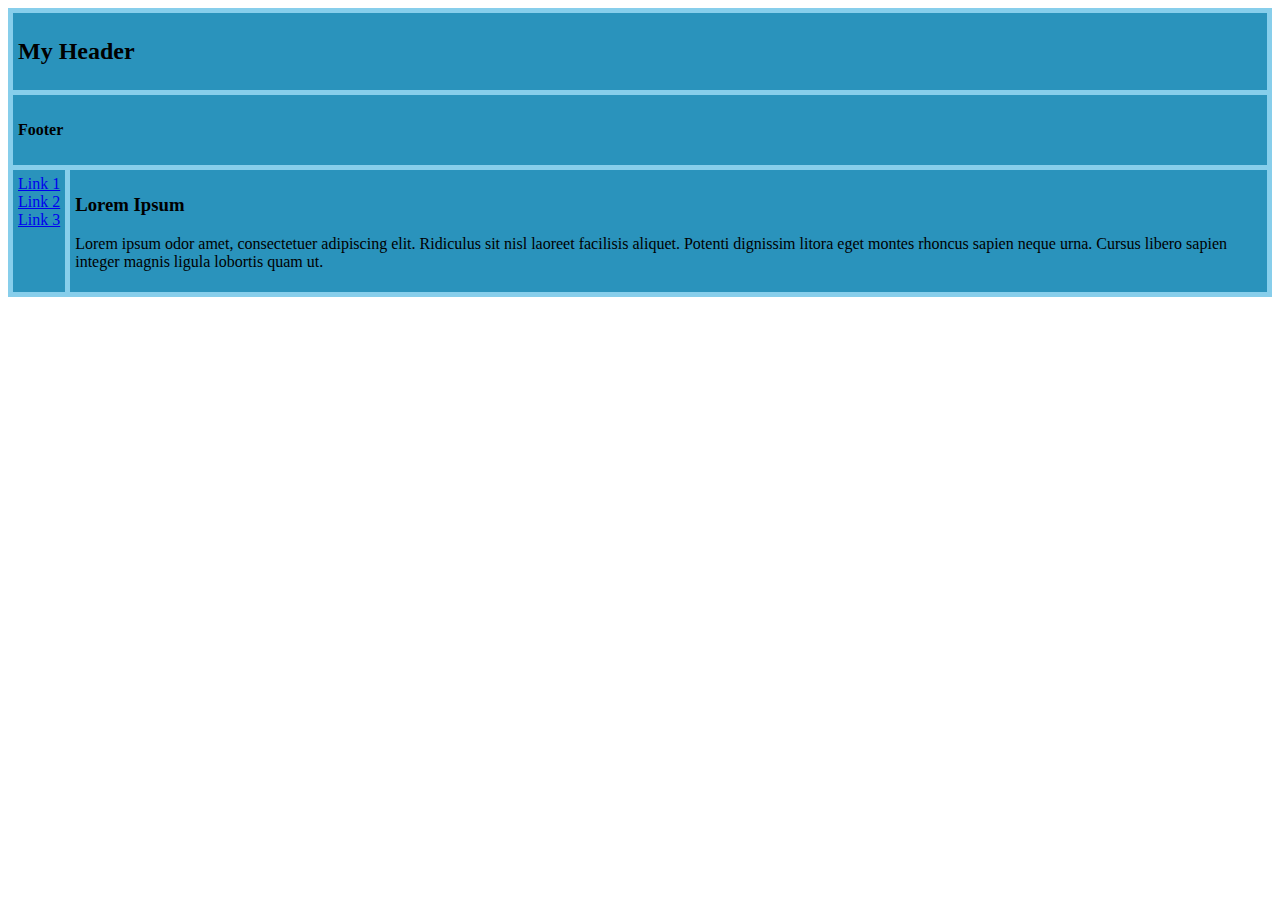
<file: Classes/July 2025/14/index.html>
<!DOCTYPE html>
<html lang="en">
  <head>
    <meta charset="UTF-8" />
    <meta name="viewport" content="width=device-width, initial-scale=1.0" />
    <title>Document</title>
    <link rel="stylesheet" href="grid.css" />
  </head>
  <body>
    <div class="container">
      <div class="header"><h2>My Header</h2></div>
      <div class="menu">
        <a href="#">Link 1</a><br /><a href="#">Link 2</a><br /><a href="#"
          >Link 3</a
        >
      </div>
      <div class="content">
        <h3>Lorem Ipsum</h3>
        <p>
          Lorem ipsum odor amet, consectetuer adipiscing elit. Ridiculus sit
          nisl laoreet facilisis aliquet. Potenti dignissim litora eget montes
          rhoncus sapien neque urna. Cursus libero sapien integer magnis ligula
          lobortis quam ut.
        </p>
      </div>
      <div class="footer"><h4>Footer</h4></div>
    </div>
  </body>
</html>
</file>
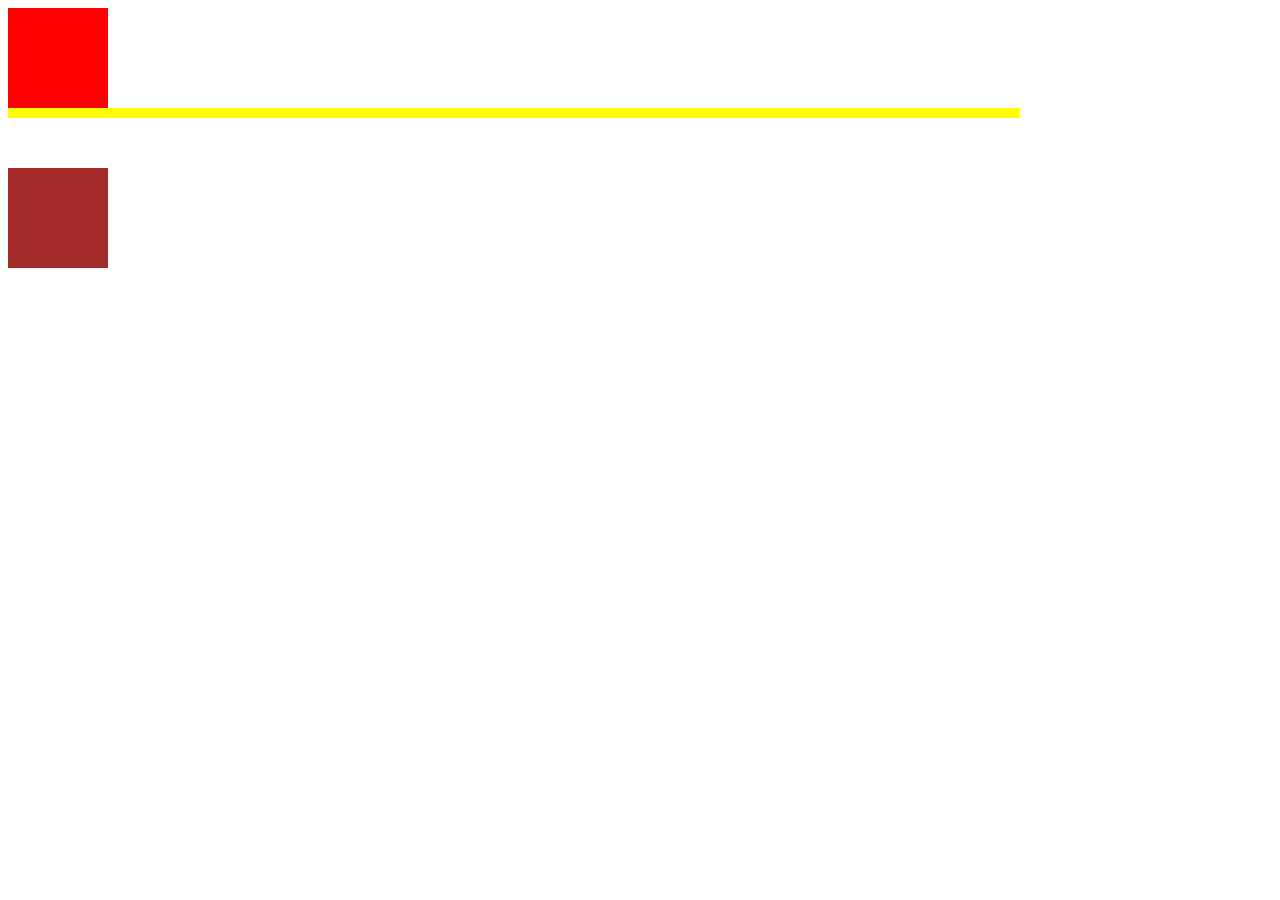
<file: Classes/July 2025/19/index.html>
<!DOCTYPE html>
<html lang="en">
  <head>
    <meta charset="UTF-8" />
    <meta name="viewport" content="width=device-width, initial-scale=1.0" />
    <title>Document</title>
    <link rel="stylesheet" href="style.css" />
  </head>
  <body>
    <div id="cng"></div>
    <div class="loading">
      <div></div>
    </div>

    <div class="tranform"></div>
  </body>
</html>
</file>
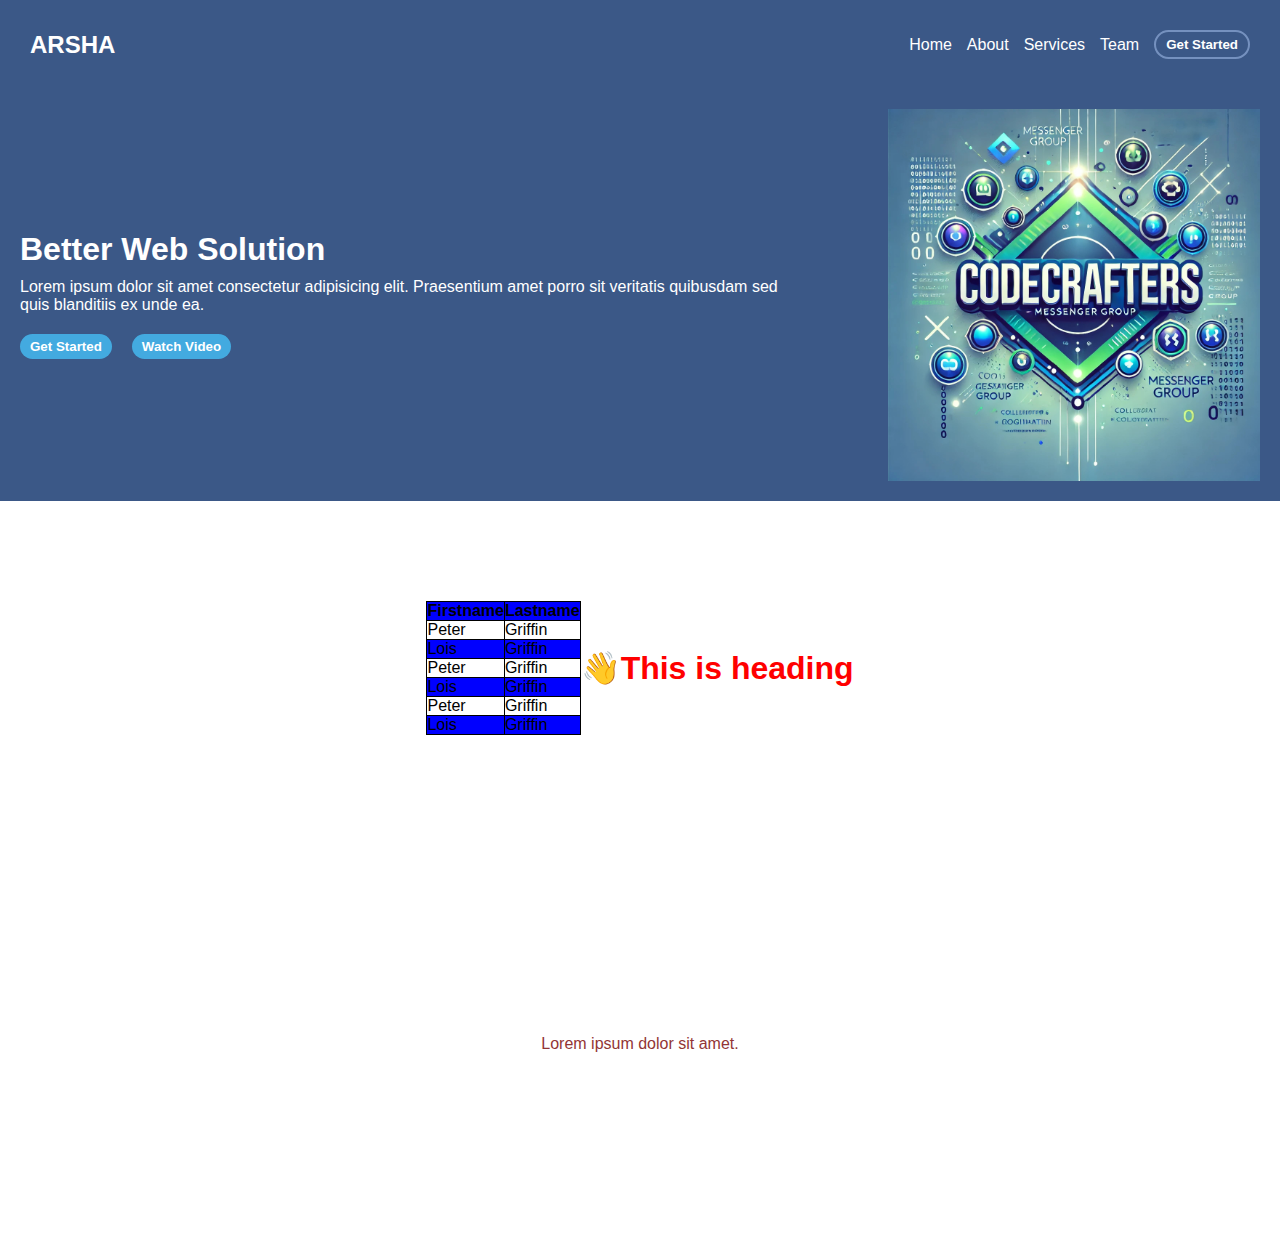
<file: Classes/July 2025/12/First project/index.html>
<!DOCTYPE html>
<html lang="en">
  <head>
    <meta charset="UTF-8" />
    <meta name="viewport" content="width=device-width, initial-scale=1.0" />
    <title>ARSHA: Best web solution</title>
    <link rel="stylesheet" href="style.css" />
  </head>
  <body>
    <header>
      <div class="logo">ARSHA</div>
      <ul>
        <li>Home</li>
        <li>About</li>
        <li>Services</li>
        <li>Team</li>
        <li><button>Get Started</button></li>
      </ul>
    </header>

    <main>
      <section class="hero">
        <div>
          <h1>Better Web Solution</h1>
          <p>
            Lorem ipsum dolor sit amet consectetur adipisicing elit. Praesentium
            amet porro sit veritatis quibusdam sed quis blanditiis ex unde ea.
          </p>

          <div class="btn-container">
            <button class="one">Get Started</button>
            <button class="two">Watch Video</button>
          </div>
        </div>

        <img src="../../../../DP/CodeCrafters.jpg" alt="Hero Image" />
      </section>

      <section class="table-section">
        <table>
          <tr>
            <th>Firstname</th>
            <th>Lastname</th>
          </tr>
          <tr>
            <td>Peter</td>
            <td>Griffin</td>
          </tr>
          <tr>
            <td>Lois</td>
            <td>Griffin</td>
          </tr>
          <tr>
            <td>Peter</td>
            <td>Griffin</td>
          </tr>
          <tr>
            <td>Lois</td>
            <td>Griffin</td>
          </tr>
          <tr>
            <td>Peter</td>
            <td>Griffin</td>
          </tr>
          <tr>
            <td>Lois</td>
            <td>Griffin</td>
          </tr>
        </table>

        <h1 class="after-before">This is heading</h1>
      </section>

      <div class="color">Lorem ipsum dolor sit amet.</div>
    </main>
  </body>
</html>
</file>
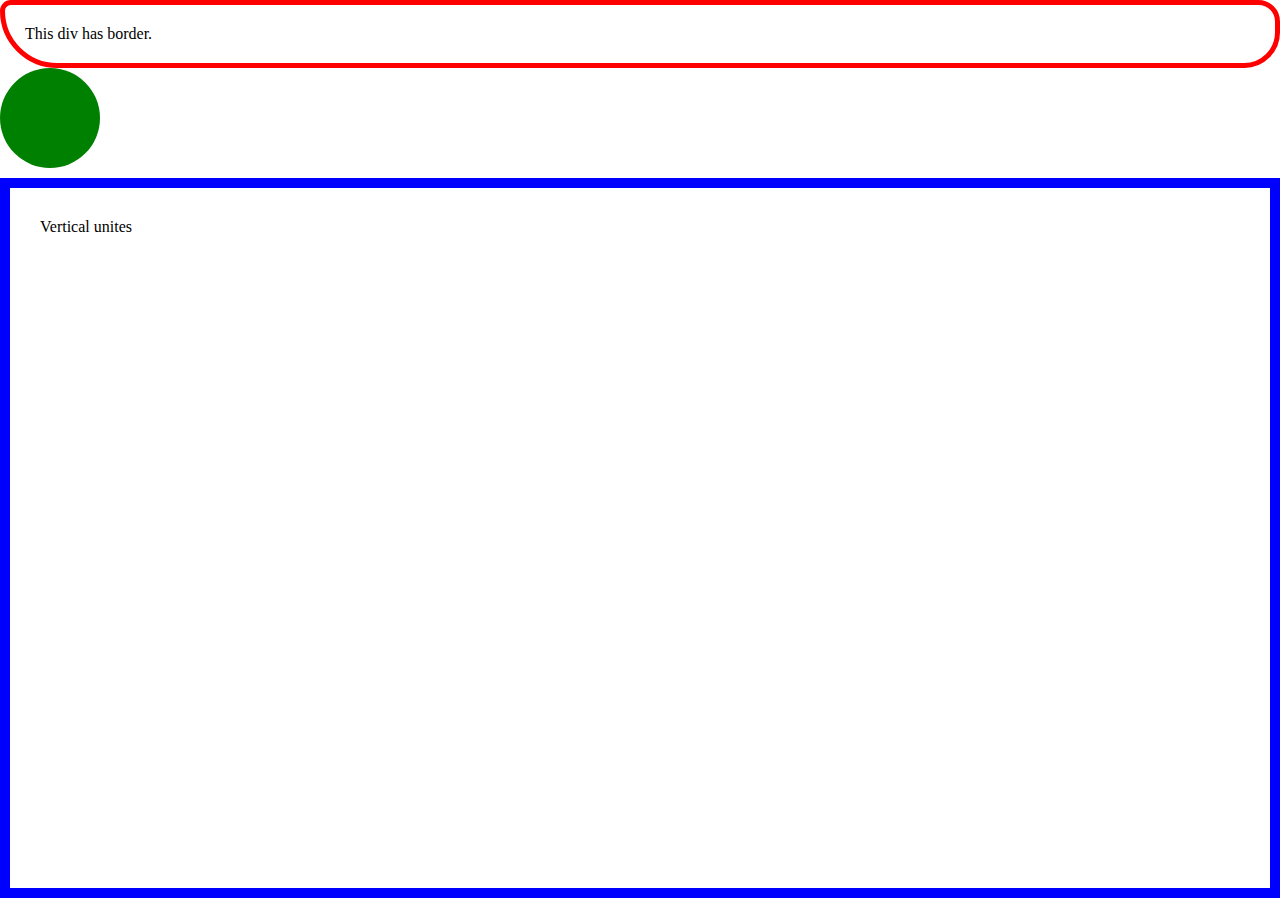
<file: Classes/July 2025/10/background.html>
<!DOCTYPE html>
<html lang="en">
  <head>
    <meta charset="UTF-8" />
    <meta name="viewport" content="width=device-width, initial-scale=1.0" />
    <title>Background</title>
    <style>
      * {
        margin: 0;
        padding: 0;
      }
      /*body {
      }

      div {
        display: inline-block;
        width: 50%;
      } */

      .border {
        /* border-width: 5px;
        border-style: solid;
        border-color: red; */

        padding: 20px;
        border: 5px solid red;
        /* border-top: 5px solid yellow; */

        border-radius: 15px 30px 50px 80px;
      }

      .circle {
        height: 100px;
        width: 100px;
        background: green;
        border-radius: 50%;
      }

      /* units */
      .unit {
        box-sizing: border-box;
        border: 10px solid blue;
        padding: 30px;
        margin-top: 10px;
        width: 100vw;
        height: 80vh;
        margin-block: ;
      }
    </style>
  </head>
  <body>
    <div class="target"></div>

    <div class="border">This div has border.</div>
    <div class="circle"></div>

    <div class="unit">Vertical unites</div>
  </body>
</html>
</file>
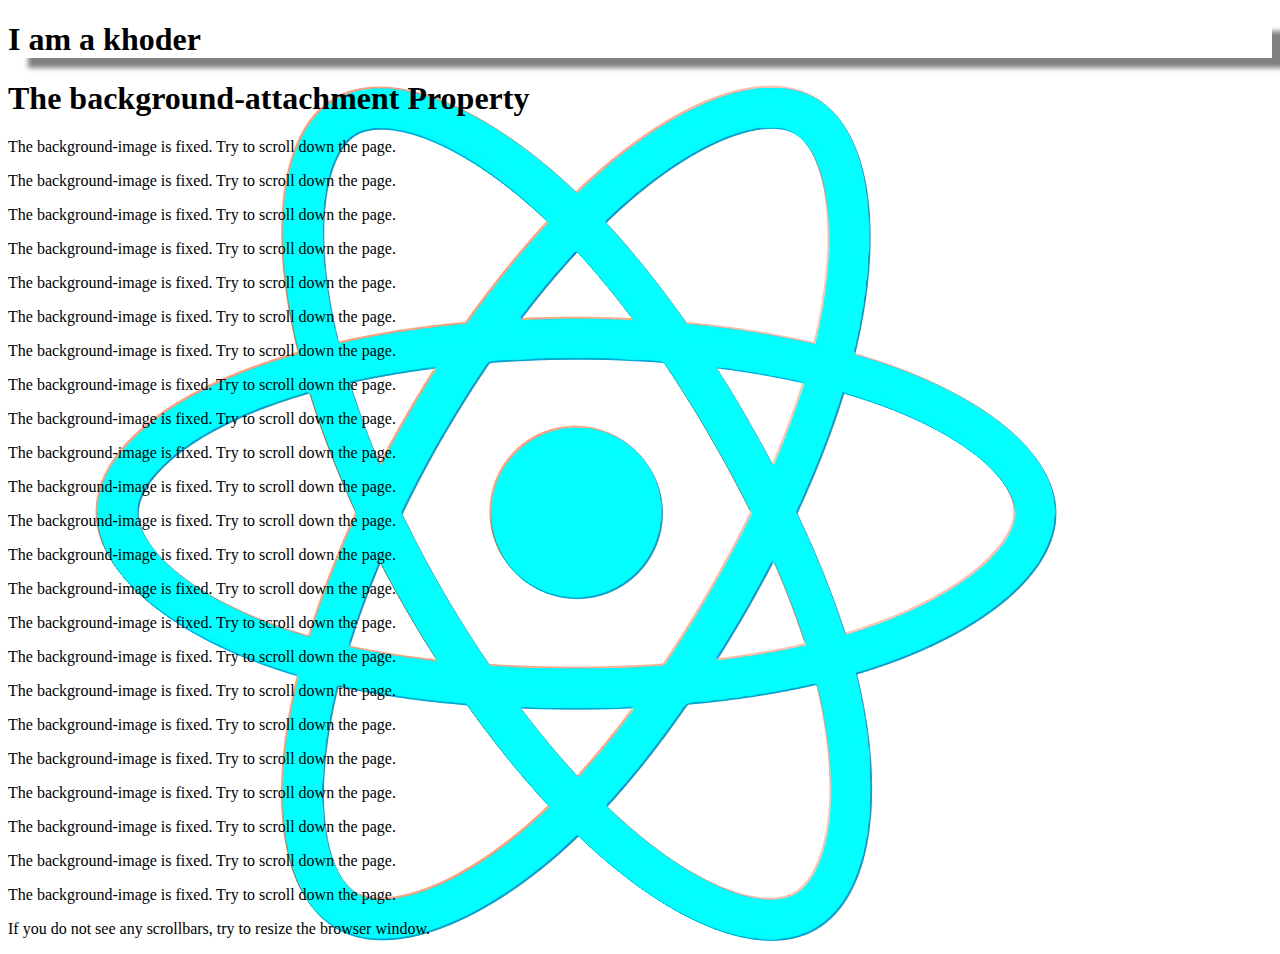
<file: Classes/July 2025/11/bg-attachment.html>
<!DOCTYPE html>
<html>
  <head>
    <style>
      body {
        background-image: url("../../../Images/react.png");
        background-repeat: no-repeat;
        background-attachment: cover;
      }

      .target {
        /* text-shadow: 20px 10px 5px gray; */
        box-shadow: 20px 10px 5px gray;
      }
    </style>
  </head>
  <body>
    <h1 class="target">I am a khoder</h1>
    <h1>The background-attachment Property</h1>

    <p>The background-image is fixed. Try to scroll down the page.</p>
    <p>The background-image is fixed. Try to scroll down the page.</p>
    <p>The background-image is fixed. Try to scroll down the page.</p>
    <p>The background-image is fixed. Try to scroll down the page.</p>
    <p>The background-image is fixed. Try to scroll down the page.</p>
    <p>The background-image is fixed. Try to scroll down the page.</p>
    <p>The background-image is fixed. Try to scroll down the page.</p>
    <p>The background-image is fixed. Try to scroll down the page.</p>
    <p>The background-image is fixed. Try to scroll down the page.</p>
    <p>The background-image is fixed. Try to scroll down the page.</p>
    <p>The background-image is fixed. Try to scroll down the page.</p>
    <p>The background-image is fixed. Try to scroll down the page.</p>
    <p>The background-image is fixed. Try to scroll down the page.</p>
    <p>The background-image is fixed. Try to scroll down the page.</p>
    <p>The background-image is fixed. Try to scroll down the page.</p>
    <p>The background-image is fixed. Try to scroll down the page.</p>
    <p>The background-image is fixed. Try to scroll down the page.</p>
    <p>The background-image is fixed. Try to scroll down the page.</p>
    <p>The background-image is fixed. Try to scroll down the page.</p>
    <p>The background-image is fixed. Try to scroll down the page.</p>
    <p>The background-image is fixed. Try to scroll down the page.</p>
    <p>The background-image is fixed. Try to scroll down the page.</p>
    <p>The background-image is fixed. Try to scroll down the page.</p>
    <p>If you do not see any scrollbars, try to resize the browser window.</p>
  </body>
</html>
</file>
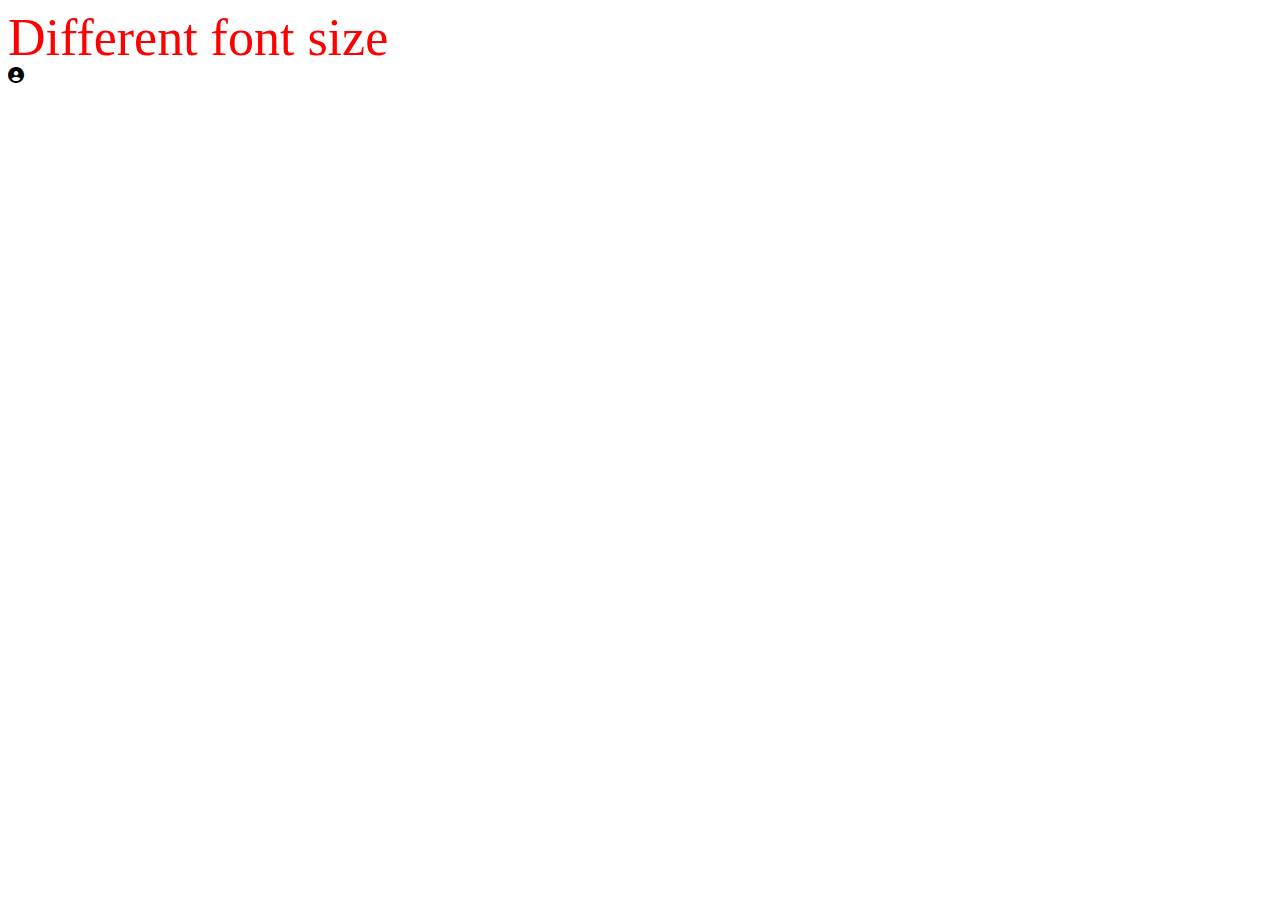
<file: Classes/July 2025/11/font.html>
<!DOCTYPE html>
<html lang="en">
  <head>
    <meta charset="UTF-8" />
    <meta name="viewport" content="width=device-width, initial-scale=1.0" />
    <title>Document</title>
    <link rel="stylesheet" href="styles.css" />

    <!-- this is font -->
    <!-- <link rel="preconnect" href="https://fonts.googleapis.com" />
    <link rel="preconnect" href="https://fonts.gstatic.com" crossorigin />
    <link
      href="https://fonts.googleapis.com/css2?family=Manufacturing+Consent&display=swap"
      rel="stylesheet"
    /> -->
    <link
      rel="stylesheet"
      href="https://cdnjs.cloudflare.com/ajax/libs/font-awesome/6.7.2/css/all.min.css"
      integrity="sha512-Evv84Mr4kqVGRNSgIGL/F/aIDqQb7xQ2vcrdIwxfjThSH8CSR7PBEakCr51Ck+w+/U6swU2Im1vVX0SVk9ABhg=="
      crossorigin="anonymous"
      referrerpolicy="no-referrer"
    />
  </head>
  <body>
    <div class="font-style">Different font size</div>

    <i class="fa-solid fa-circle-user"></i>
  </body>
</html>
</file>
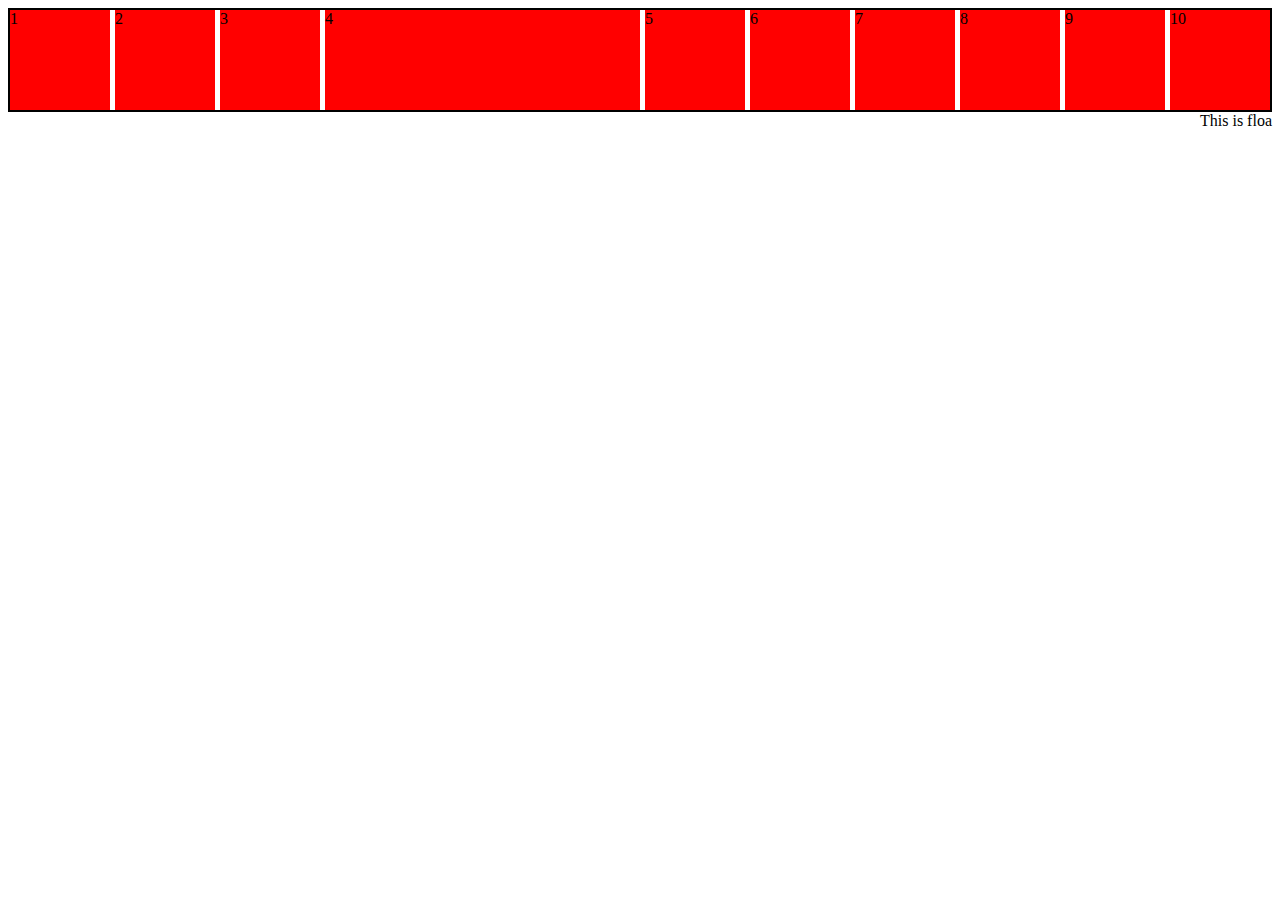
<file: Classes/July 2025/12/flex.html>
<!DOCTYPE html>
<html lang="en">
  <head>
    <meta charset="UTF-8" />
    <meta name="viewport" content="width=device-width, initial-scale=1.0" />
    <title>CSS Flex Box</title>
    <link rel="stylesheet" href="style.css" />
  </head>
  <body>
    <div class="parent">
      <div class="child">1</div>
      <div class="child">2</div>
      <div class="child">3</div>
      <div class="child" id="fourth">4</div>
      <div class="child">5</div>
      <div class="child">6</div>
      <div class="child">7</div>
      <div class="child">8</div>
      <div class="child">9</div>
      <div class="child">10</div>
    </div>

    <div class="float">This is floa</div>
  </body>
</html>
</file>
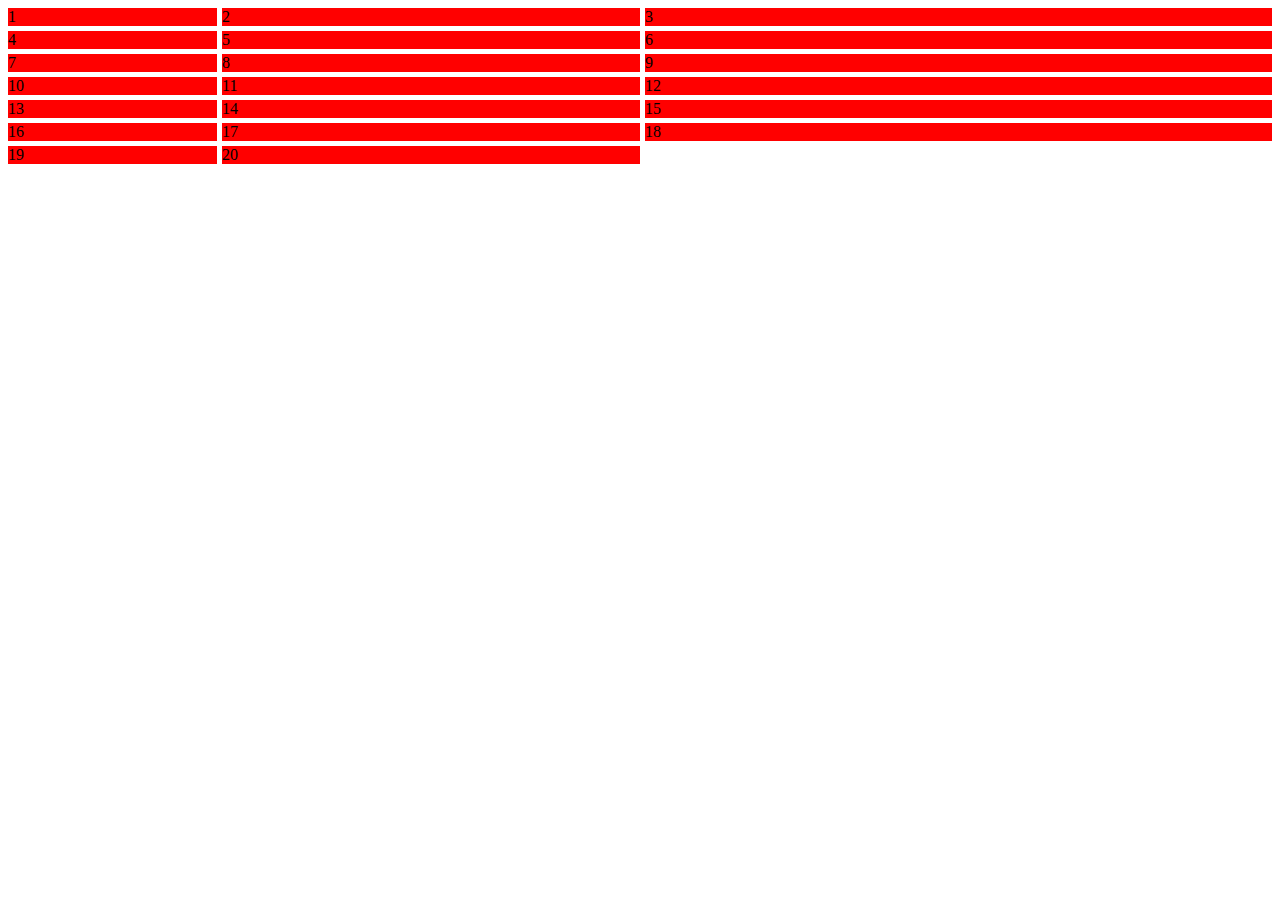
<file: Classes/July 2025/14/grid.html>
<!DOCTYPE html>
<html lang="en">
  <head>
    <meta charset="UTF-8" />
    <meta name="viewport" content="width=device-width, initial-scale=1.0" />
    <title>Grid</title>
    <link rel="stylesheet" href="style.css" />
  </head>
  <body>
    <div class="container">
      <div class="child">1</div>
      <div class="child">2</div>
      <div class="child">3</div>
      <div class="child">4</div>
      <div class="child" id="five">5</div>
      <div class="child">6</div>
      <div class="child">7</div>
      <div class="child">8</div>
      <div class="child">9</div>
      <div class="child">10</div>
      <div class="child">11</div>
      <div class="child">12</div>
      <div class="child">13</div>
      <div class="child">14</div>
      <div class="child">15</div>
      <div class="child">16</div>
      <div class="child">17</div>
      <div class="child">18</div>
      <div class="child">19</div>
      <div class="child">20</div>
    </div>
  </body>
</html>
</file>
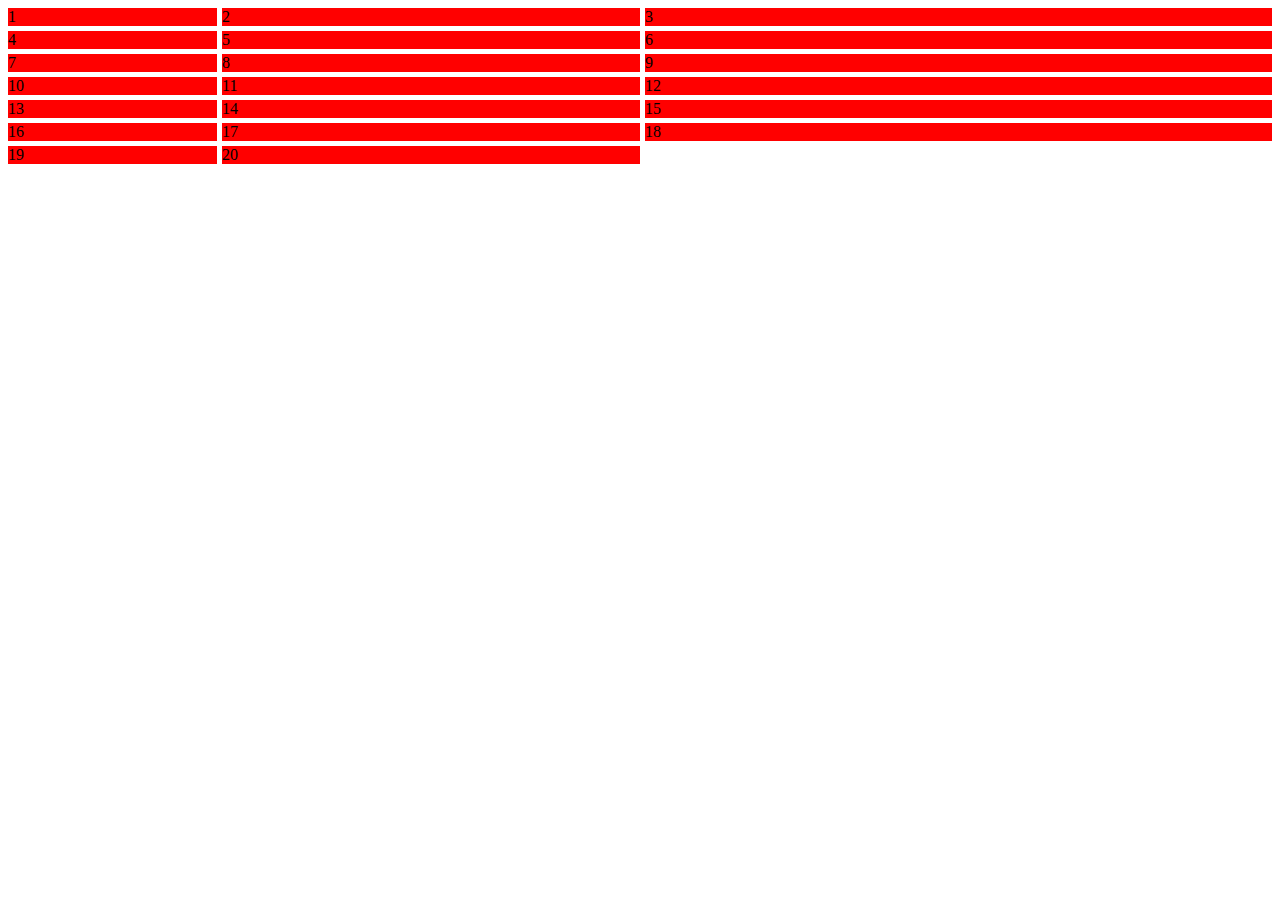
<file: Classes/July 2025/16/responsive-day.html>
<!DOCTYPE html>
<html lang="en">
  <head>
    <meta charset="UTF-8" />
    <meta name="viewport" content="width=device-width, initial-scale=1.0" />
    <title>Grid</title>
    <link rel="stylesheet" href="./style.css" />
  </head>
  <body>
    <div class="container">
      <div class="child">1</div>
      <div class="child">2</div>
      <div class="child">3</div>
      <div class="child">4</div>
      <div class="child" id="five">5</div>
      <div class="child">6</div>
      <div class="child">7</div>
      <div class="child">8</div>
      <div class="child">9</div>
      <div class="child">10</div>
      <div class="child">11</div>
      <div class="child">12</div>
      <div class="child">13</div>
      <div class="child">14</div>
      <div class="child">15</div>
      <div class="child">16</div>
      <div class="child">17</div>
      <div class="child">18</div>
      <div class="child">19</div>
      <div class="child">20</div>
    </div>
  </body>
</html>
</file>
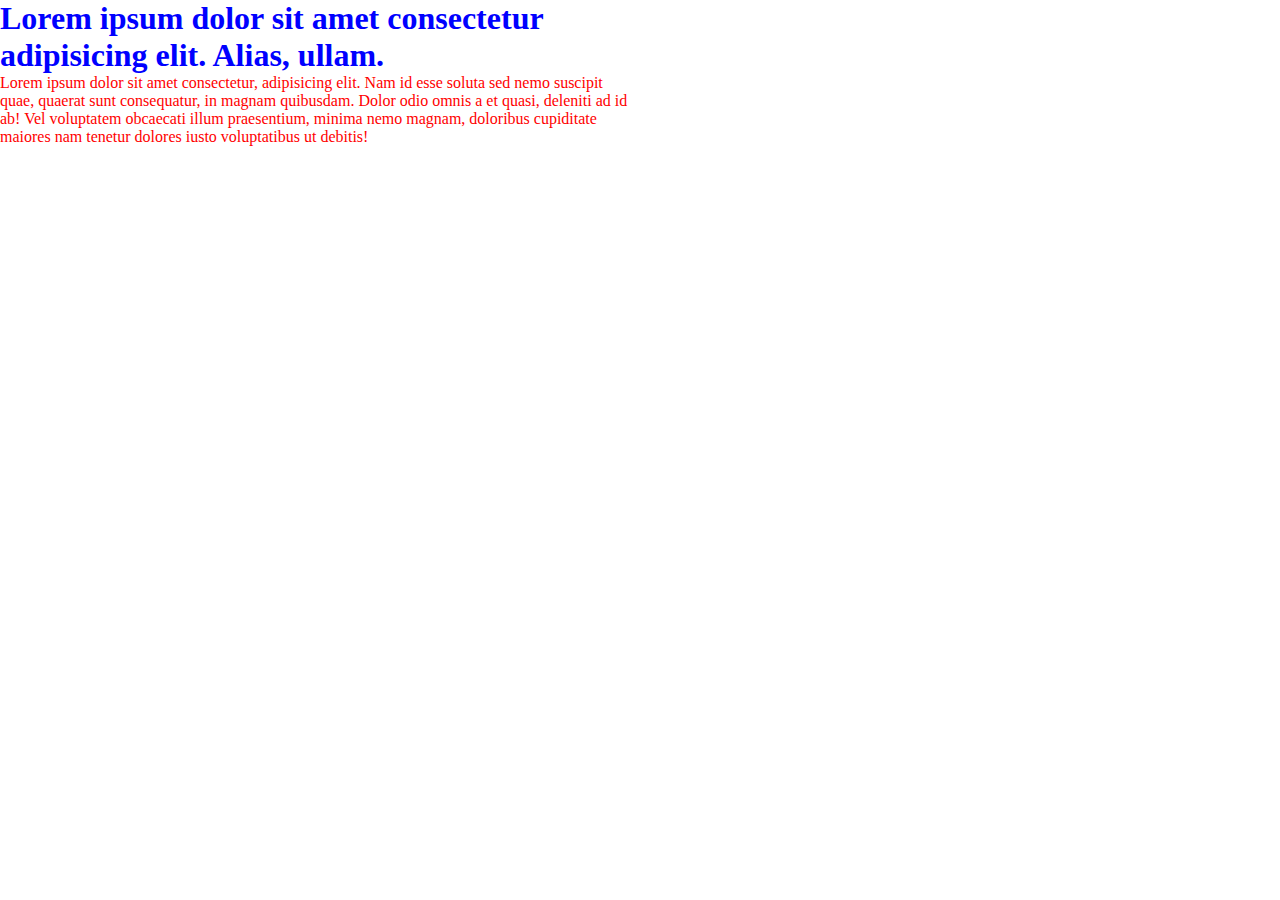
<file: Classes/July 2025/5/display.html>
<!DOCTYPE html>
<html lang="en">
  <head>
    <meta charset="UTF-8" />
    <meta name="viewport" content="width=device-width, initial-scale=1.0" />
    <title>Document</title>
    <style>
      html,
      body,
      * {
        margin: 0;
        padding: 0;
        border: 0;
      }

      div {
        display: inline;
      }

      h1,
      p {
        display: inline-block;
        width: 50%;
      }

      h1 {
        color: blue;
      }

      p {
        color: red;
      }
      span {
        display: inline;
      }

      .hidden {
        display: none;
      }
    </style>
  </head>
  <body>
    <h1>
      Lorem ipsum dolor sit amet consectetur adipisicing elit. Alias, ullam.
    </h1>
    <p>
      Lorem ipsum dolor sit amet consectetur, adipisicing elit. Nam id esse
      soluta sed nemo suscipit quae, quaerat sunt consequatur, in magnam
      quibusdam. Dolor odio omnis a et quasi, deleniti ad id ab! Vel voluptatem
      obcaecati illum praesentium, minima nemo magnam, doloribus cupiditate
      maiores nam tenetur dolores iusto voluptatibus ut debitis!
    </p>

    <!-- <span>Lorem ipsum dolor sit amet.</span>
    <span>Lorem ipsum dolor sit amet.</span> -->

    <div class="hidden">
      Lorem ipsum dolor sit amet consectetur adipisicing elit. Enim, ipsa.
    </div>
  </body>
</html>
</file>
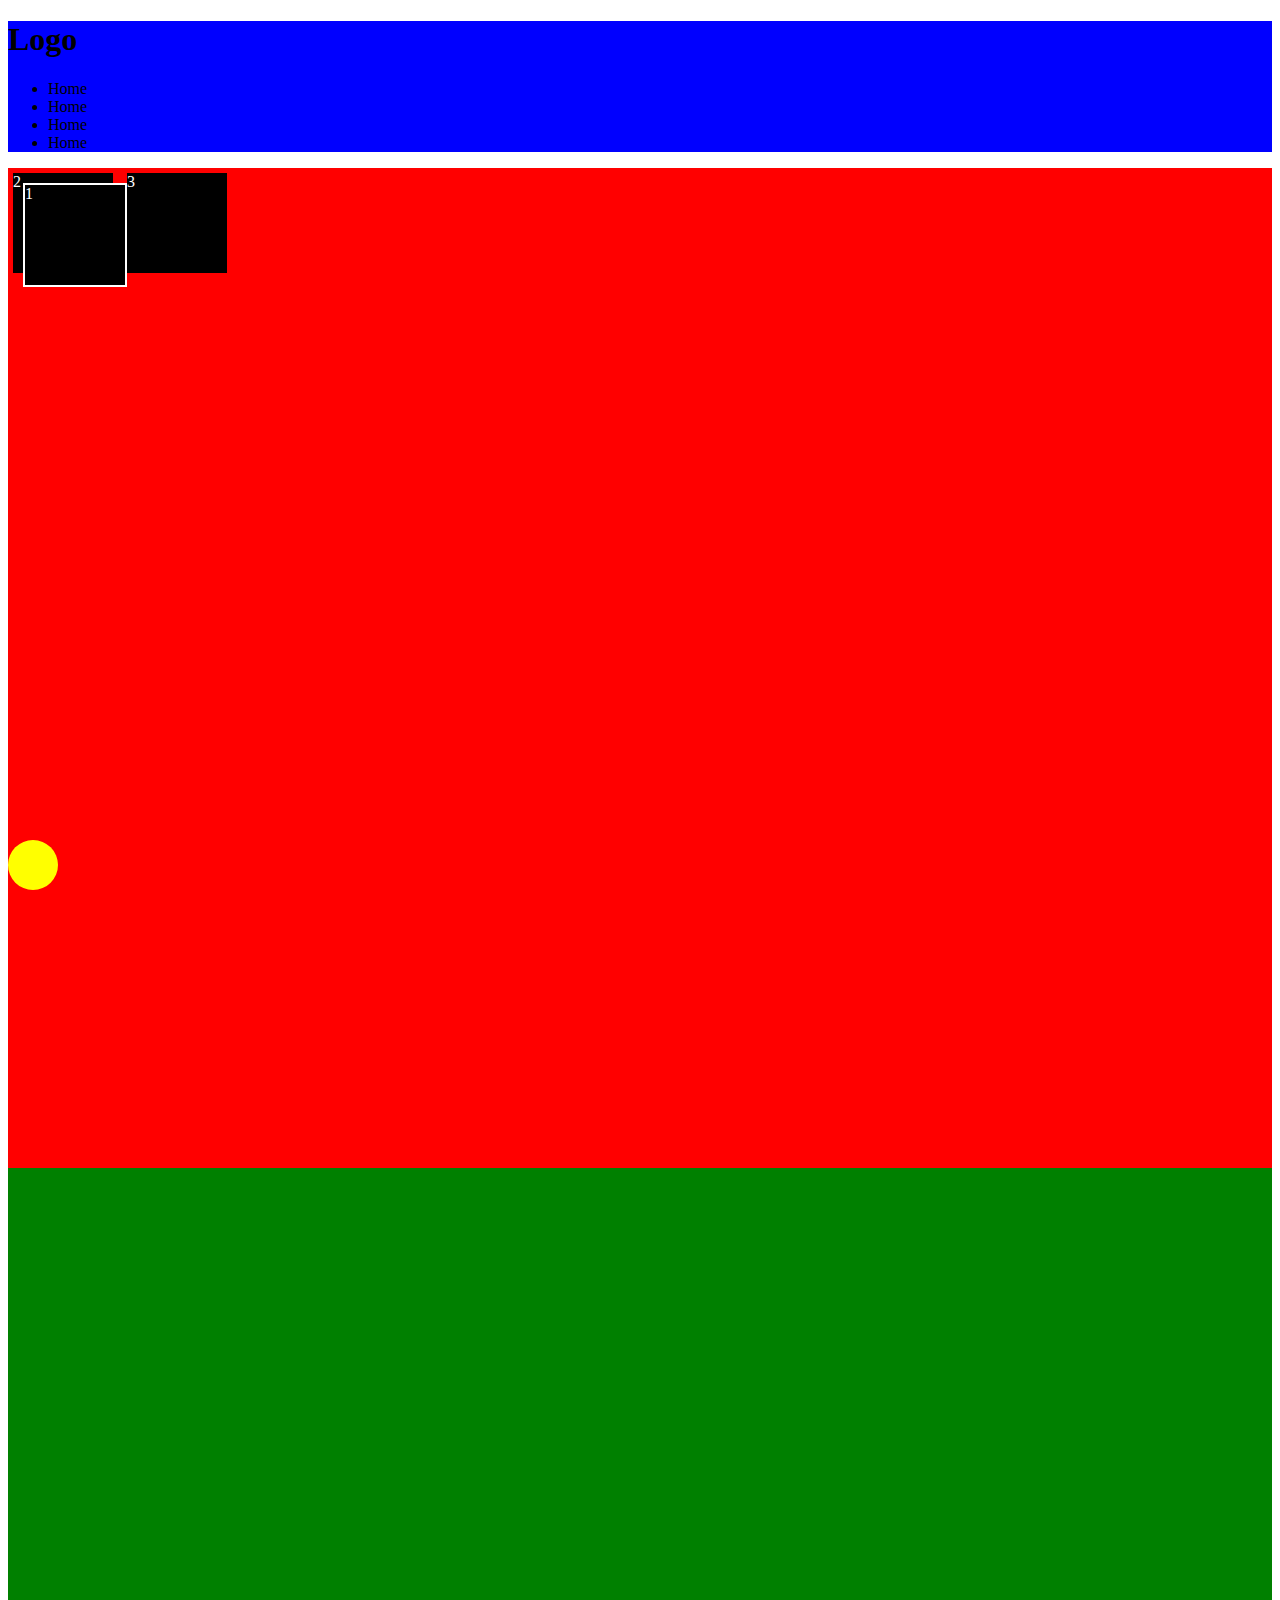
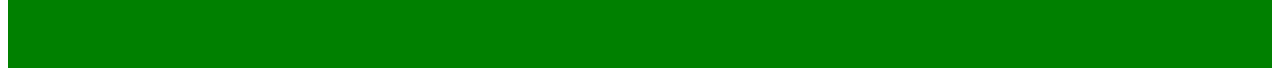
<file: Classes/July 2025/8/position.html>
<!DOCTYPE html>
<html lang="en">
  <head>
    <meta charset="UTF-8" />
    <meta name="viewport" content="width=device-width, initial-scale=1.0" />
    <title>Document</title>
    <style>
      /* static */
      nav {
        background: blue;
        position: sticky;
        top: 10px;
      }

      main {
        height: 1000px;
        background: red;
      }

      footer {
        height: 500px;
        background: green;
      }

      .div {
        height: 100px;
        width: 100px;
        background: #000;
        margin: 5px;
        display: inline-block;
        color: white;
      }

      #relative {
        position: relative;
        top: 10px; /* top, bottom, left, right*/
        right: 10px;
      }

      .relative {
        position: relative;
      }

      #absolute {
        position: absolute;
        top: 10px;
        left: 10px;
        border: 2px solid white;
      }

      .bot {
        height: 50px;
        width: 50px;
        background: yellow;
        border-radius: 50%;
        position: fixed;
        bottom: 10px;
        /* right: 10px; */
        z-index: 100;
      }
    </style>
  </head>
  <body>
    <nav>
      <h1>Logo</h1>

      <ul>
        <li>Home</li>
        <li>Home</li>
        <li>Home</li>
        <li>Home</li>
      </ul>
    </nav>

    <main class="relative">
      <div class="div" id="absolute">1</div>
      <div class="div">2</div>
      <div class="div">3</div>
    </main>

    <div class="bot"></div>

    <footer></footer>
  </body>
</html>
</file>
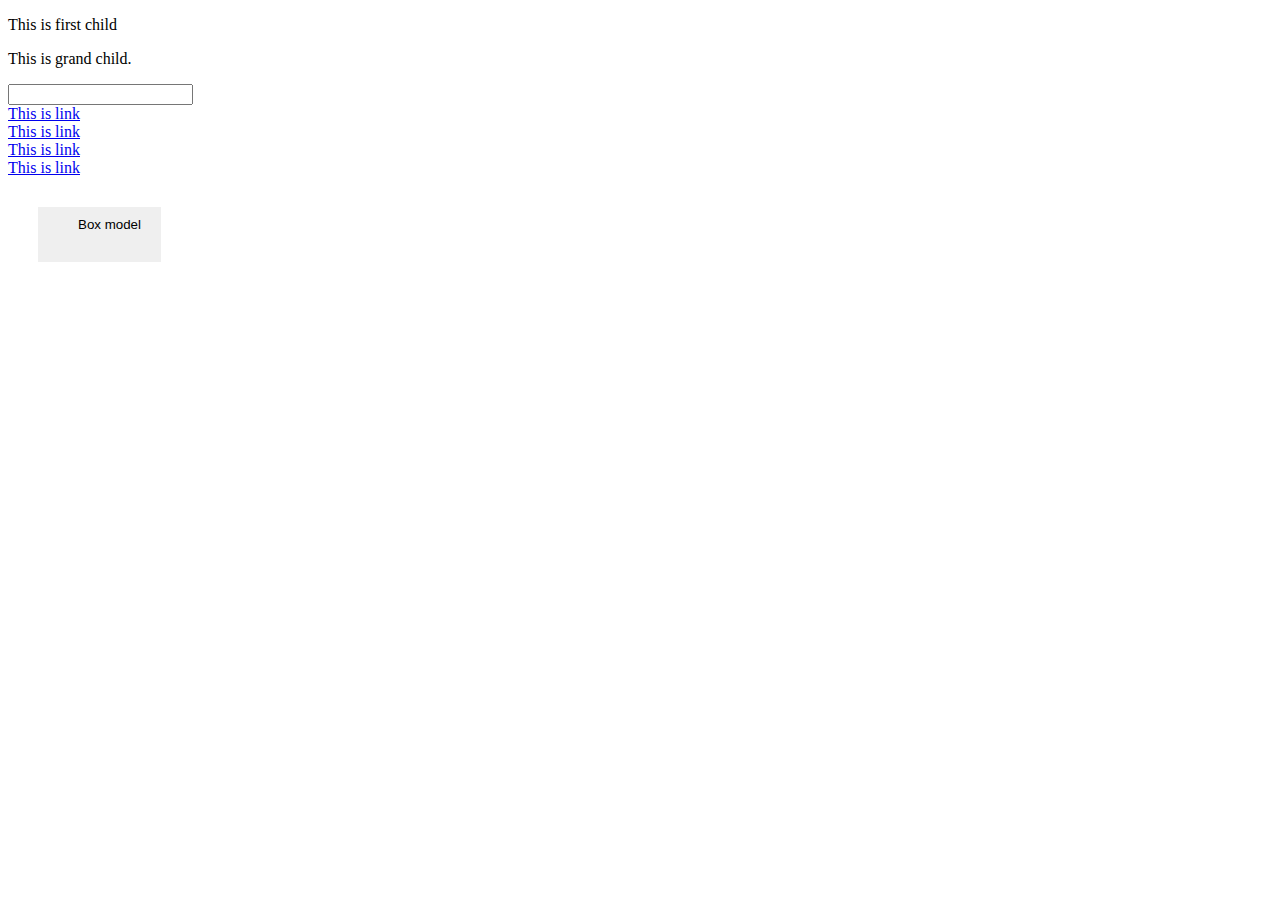
<file: Classes/July 2025/8/selector.html>
<!DOCTYPE html>
<html lang="en">
  <head>
    <meta charset="UTF-8" />
    <meta name="viewport" content="width=device-width, initial-scale=1.0" />
    <title>Document</title>
    <style>
      input:focus {
        border: 10px double red;
      }

      .link:visited {
        color: green;
      }

      .link:active {
        color: red;
      }

      .link:hover {
        color: pink;
      }

      button {
        padding: 10px 20px 30px 40px;
        border: 20px;
        margin: 30px;
      }
    </style>
  </head>
  <body>
    <div>
      <p id="para">This is first child</p>
      <section>
        <p>This is grand child.</p>
      </section>
      <input type="text" name="" id="" />
    </div>

    <a class="link" href="#">This is link</a><br />
    <a class="link" href="www.facebook.com">This is link</a><br />
    <a class="link" href="2">This is link</a><br />
    <a class="link" href="3">This is link</a><br />

    <button>Box model</button>
  </body>
</html>
</file>
<file: Classes/July 2025/14/grid.css>
.container {
  background: skyblue;
  padding: 5px;
  display: grid;
  gap: 5px;
  /* grid-template-columns: repeat(3, 1fr); */
  /* grid-template-areas:
    "header  header header"
    "aside   main   main"
    "footer  footer footer"; */

  grid-template-areas:
    "header header"
    "footer footer"
    "aside main";
}

.header,
.menu,
.content,
.footer {
  background: rgb(42, 147, 188);
  padding: 5px;
}

.header {
  /* grid-column: span 3; */
  grid-area: header;
}

.menu {
  grid-area: aside;
}

.content {
  padding: 5px;
  /* grid-column: span 2; */
  grid-area: main;
}

.footer {
  /* grid-column: span 3; */
  grid-area: footer;
}
</file>
<file: Classes/July 2025/19/style.css>
#cng {
  height: 100px;
  width: 100px;
  background: red;
  animation: cng 3s 1s infinite;
}

@keyframes cng {
  from {
    background: red;
  }
  to {
    transform: rotate(360deg);
    background: green;
  }
}

.loading {
  width: 80%;
  background: gray;
  height: 10px;
}

.loading > div {
  height: 100%;
  background: yellow;
  animation: loading 2s infinite;
}

@keyframes loading {
  0% {
    width: 0%;
  }

  50% {
    background: green;
    width: 70%;
  }

  100% {
    background: red;
    width: 100%;
  }
}

.tranform {
  height: 100px;
  width: 100px;
  background: brown;
  transform: translateY(50px);
}
</file>
<file: Classes/July 2025/12/First project/style.css>
* {
  margin: 0;
  padding: 0;
  font-family: Arial, Helvetica, sans-serif;
}

header {
  background: #3b5887;
  align-items: center;
  color: white;
  display: flex;
  justify-content: space-between;
  padding: 30px;
}

header > ul {
  display: flex;
  align-items: center;
  gap: 15px;
  list-style: none;
}

.logo {
  font-size: 24px;
  font-weight: 700;
}

header > ul > li:hover {
  color: #7591bf;
}

header ul li button {
  background: #3b5887;
  border: 2px solid #7591bf;
  border-radius: 15px;
  padding: 5px 10px;
  color: white;
  font-weight: bolder;
}

header ul li button:hover {
  background: #43608f;
  border: 2px solid #62738e;
  color: black;
}

.hero {
  background: #3b5887;
  display: flex;
  justify-content: space-between;
  align-items: center;
  gap: 100px;
  padding: 20px;
  color: white;
}

.hero div h1 {
  margin-bottom: 10px;
}

.hero img {
  width: 30%;
  max-width: 500px;
}

.btn-container {
  margin-top: 20px;
  display: flex;
  gap: 20px;
}

.btn-container .one,
.two {
  font-weight: bolder;
  padding: 5px 10px;
  border-radius: 15px;
  border: none;
  color: white;
  background: #43aae0;
}

.table-section {
  padding: 100px;
  display: flex;
  justify-content: center;
  align-items: center;
  overflow: auto;
}

table {
  border-collapse: collapse;
}

table,
th,
td {
  border: 1px solid black;
}

tr:nth-child(odd) {
  background: blue;
}

tr:hover {
  background: red;
}

.after-before {
  color: red;
}

.after-before::after {
  content: "";
}

.after-before::before {
  content: "👋";
}

.color {
  padding: 200px 0;
  text-align: center;
  /* color: rgba(0, 0, 0, 1); rgb */
  /* color: #000; hexa */
  /* h -> hue, s -> saturation, l -> lightness */
  color: hsl(0, 47%, 39%);
}
</file>
<file: Classes/July 2025/11/styles.css>
@import url("https://fonts.googleapis.com/css2?family=Manufacturing+Consent&display=swap");

.font-style {
  color: red;
  /* font-family: "Courier New", Courier, monospace; */
  font-family: "Times New Roman", Times, serif;
  /* font-family: "Manufacturing Consent", system-ui; */
  /* font-style: normal; */
  /* font-weight: 900; */
  /* font-style: oblique; */
  font-size: 52px; /* default font size == 16px */
  /* property: value; */
}

.cinzel-<uniquifier > {
  font-family: "Cinzel", serif;
  font-optical-sizing: auto;
  font-weight: <weight>;
  font-style: normal;
}

.test-font {
  font-family: "Manufacturing Consent", system-ui;
  font-weight: 400;
  font-style: normal;
}

/* html -> link add
css -> font-family change

1. sorasori html file e link copy kore
2. css file e import kore*/
</file>
<file: Classes/July 2025/12/style.css>
.parent {
  display: flex;
  justify-content: space-around;
  gap: 5px;
  border: 2px solid black;
  /* flex-wrap: wrap; */
  flex-direction: row;
  align-items: stretch;
}

.child {
  height: 100px;
  width: 100px;
  background: red;
}

#fourth {
  /* height: 200px; */
  flex-grow: 4;
}

.float {
  float: right;
}
</file>
<file: Classes/July 2025/14/style.css>
.container {
  width: 100%;
  display: grid;
  gap: 5px;
  /* grid-template-columns: auto auto auto auto auto; */
  grid-template-columns: 1fr 2fr 3fr;
  /* grid-template-rows: 1fr 2fr 2fr; */
}

.child {
  /* height: 100px; */
  /* width: 100px; */
  background: red;
}

/* #five {
  grid-column: span 2;
  grid-row: span 2;
} */
</file>
<file: Classes/July 2025/16/style.css>
.container {
  width: 100%;
  display: grid;
  gap: 5px;
  grid-template-columns: 1fr;
}

.child {
  background: red;
}

@media screen and (max-width: 768px) and (min-width: 301px) {
  .container {
    grid-template-columns: 1fr 2fr;
  }

  .child {
    background: green;
  }
}

@media screen and (min-width: 768px) {
  .container {
    grid-template-columns: 1fr 2fr 3fr;
  }
}
</file>
